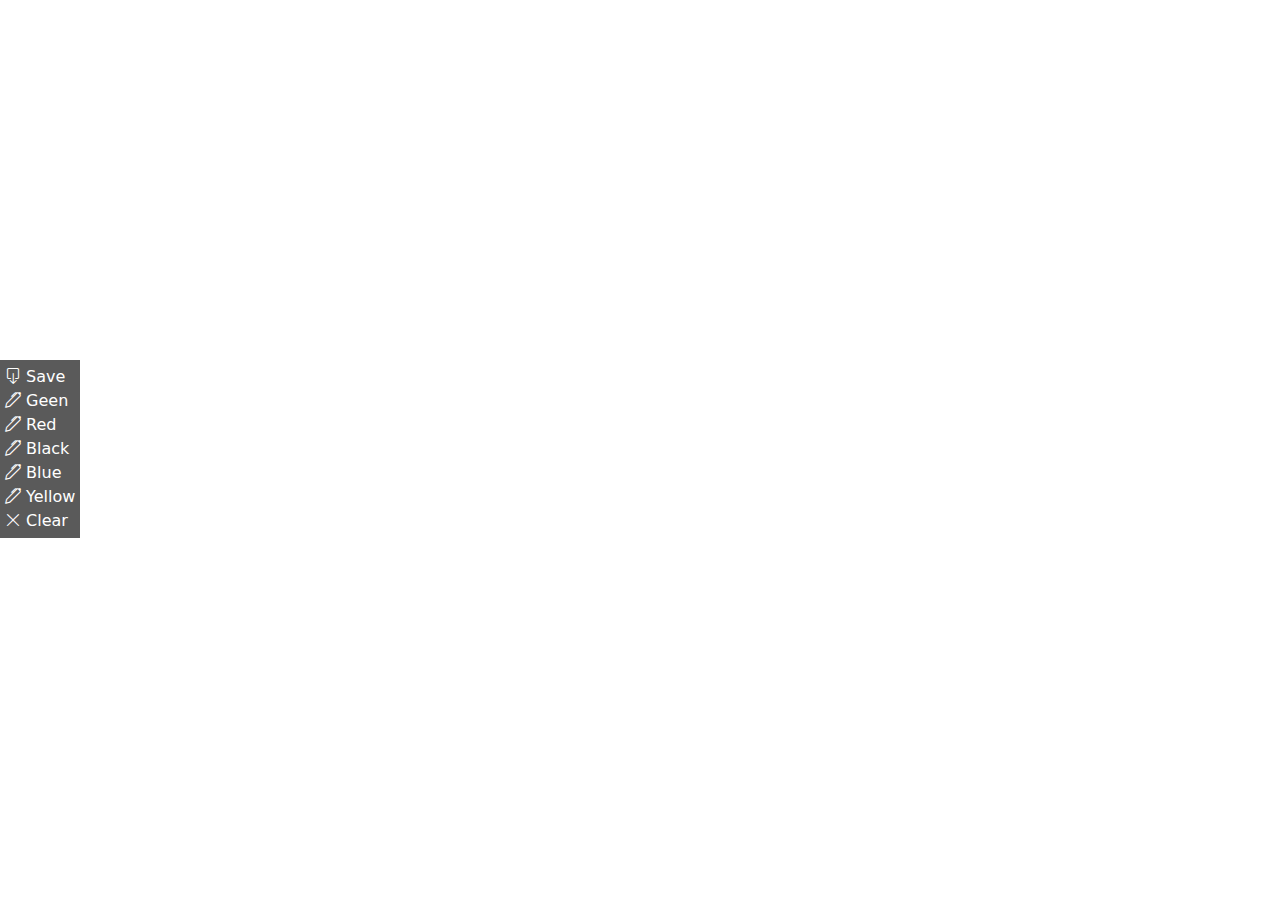
<file: index.html>
<!doctype html>
<html>
<head>
  <meta http-equiv="content-type" content="text/html;charset=UTF-8">
  <meta charset="utf-8">
  <meta name="viewport" content="width=device-width, initial-scale=1">
  <title>MY CANVAS</title>
  <link href="https://cdn.jsdelivr.net/npm/bootstrap@5.2.2/dist/css/bootstrap.min.css" rel="stylesheet" >
<link rel="stylesheet" href="https://cdn.jsdelivr.net/npm/bootstrap-icons@1.10.2/font/bootstrap-icons.css">
<link href="style.css" rel="stylesheet">
</head>
<body>
  <div class="menus">
  <ul class="menu-selector">
  <li class="Save"><i class="bi bi-box-arrow-down"></i> Save</li>
  <li class="Geen"><i class="bi bi-pen"></i> Geen</li>
  <li class="Red"><i class="bi bi-pen"></i> Red</li>
  <li class="Black"><i class="bi bi-pen"></i> Black</li>
  <li class="Blue"><i class="bi bi-pen"></i> Blue</li>
  <li class="Yellow"><i class="bi bi-pen"></i> Yellow</li>
  <!--<li class="Share"><i class="bi bi-share"></i> Share</li>-->
  <li class="Clear"><i class="bi bi-x-lg"></i> Clear</li>
  </ul>
  </div>
  	<script src="https://code.jquery.com/jquery-3.6.1.js" integrity="sha256-3zlB5s2uwoUzrXK3BT7AX3FyvojsraNFxCc2vC/7pNI=" crossorigin="anonymous"></script>
    <script src="jcanvas.min.js"></script>
      <script src="https://cdn.jsdelivr.net/npm/bootstrap@5.2.2/dist/js/bootstrap.bundle.min.js" ></script>
<script>
  let properties = {}

  const selectElement = document.querySelector('.menu-selector');
  selectElement.addEventListener('click', (event) => {
    selectElement.children.li;
  console.log('event.target.value:::::::::::',event.target.className)
  let selectedEvt = event.target.className;
  if(selectedEvt =="Geen"){
  properties.backgroudColor = "#00FF00";
  }else if(selectedEvt =="Red"){
  properties.backgroudColor = "#FF0000";
  }else if(selectedEvt =="Black"){
  properties.backgroudColor = "#000000";
  }else if(selectedEvt =="Blue"){
  properties.backgroudColor = "#0000FF";
  }else if(selectedEvt =="Yellow"){
  properties.backgroudColor = "#FFFF00";
  }else if(selectedEvt =="Save"){
  downloadCanvasAsImage()

  }else if(selectedEvt =="Clear"){
     clearCanvas()
  }else{
    console.log('WORKING ON OTHER EVENTS')
  }

  console.log('properties::::::>>',properties)
});
//let canvas = document.getElementById('thecanvas');
var canvas = document.createElement('canvas');
document.body.appendChild(canvas);
document.body.style.margin = 0;
canvas.style.position = 'fixed';
let ctx = canvas.getContext("2d");
resize();

function canvas_read_mouse(canvas, e) {
    let canvasRect = canvas.getBoundingClientRect();
    canvas.tc_x1 = canvas.tc_x2;
    canvas.tc_y1 = canvas.tc_y2;
    canvas.tc_x2 = e.clientX - canvasRect.left;
    canvas.tc_y2 = e.clientY - canvasRect.top;
}

function on_canvas_mouse_down(e) {
    canvas_read_mouse(canvas, e);
    canvas.tc_md = true;
}

function on_canvas_mouse_up(e) {
    canvas.tc_md = false;
}


//CANWAS FOR DESKTOP
function on_canvas_mouse_move(e) {
    canvas_read_mouse(canvas, e);
    if (canvas.tc_md && (canvas.tc_x1 !== canvas.tc_x2 || canvas.tc_y1 !== canvas.tc_y2)) {

        ctx.beginPath();
        ctx.lineWidth = 3; // CHANGE LINE WIDTH HERE
        ctx.lineCap = 'round';
        ctx.strokeStyle = properties.backgroudColor; //CHANGING THE BACKGROUND COLOR OF PEN
        ctx.moveTo(canvas.tc_x1, canvas.tc_y1);
        ctx.lineTo(canvas.tc_x2, canvas.tc_y2);
        ctx.stroke();
        let canvasImage = ctx.canvas.toDataURL();
      console.log('BASE 64::::::::>>',canvasImage)
    }
}

function canvas_read_touch(canvas, e) {
    let canvasRect = canvas.getBoundingClientRect();
    let touch = event.touches[0];
    canvas.tc_x1 = canvas.tc_x2;
    canvas.tc_y1 = canvas.tc_y2;
    canvas.tc_x2 = touch.pageX - document.documentElement.scrollLeft - canvasRect.left;
    canvas.tc_y2 = touch.pageY - document.documentElement.scrollTop - canvasRect.top;
}

function on_canvas_touch_start(e) {
    canvas_read_touch(canvas, e);
    canvas.tc_md = true;
}

function on_canvas_touch_end(e) {
    canvas.tc_md = false;
}

function on_canvas_touch_move(e) {
    canvas_read_touch(canvas, e);
    if (canvas.tc_md && (canvas.tc_x1 !== canvas.tc_x2 || canvas.tc_y1 !== canvas.tc_y2)) {
        //alert(`${canvas.tc_x1} ${canvas.tc_y1} ${canvas.tc_x2} ${canvas.tc_y2}`);
        let ctx = canvas.getContext("2d");
        ctx.beginPath();
        ctx.lineWidth = 3; // CHANGE LINE WIDTH HERE
        ctx.lineCap = 'round';
        ctx.strokeStyle = properties.backgroudColor; //CHANGING THE BACKGROUND COLOR OF PEN
        ctx.moveTo(canvas.tc_x1, canvas.tc_y1);
        ctx.lineTo(canvas.tc_x2, canvas.tc_y2);
        ctx.stroke();
        let canvasImage = ctx.canvas.toDataURL();
      console.log('BASE 64::::::::>>',canvasImage)
    }
}

// resize canvas
function resize() {
  ctx.canvas.width = window.innerWidth;
  ctx.canvas.height = window.innerHeight;
}

canvas.addEventListener('mousedown', (e) => { on_canvas_mouse_down(e) }, false);
canvas.addEventListener('mouseup', (e) => { on_canvas_mouse_up(e) }, false);
canvas.addEventListener('mousemove', (e) => { on_canvas_mouse_move(e) }, false);
canvas.addEventListener('touchstart', (e) => { on_canvas_touch_start(e) }, false);
canvas.addEventListener('touchend', (e) => { on_canvas_touch_end(e) }, false);
canvas.addEventListener('touchmove', (e) => { on_canvas_touch_move(e) }, false);
window.addEventListener('resize', resize);

function clearCanvas(){
console.log('CLEAR:::::::>>>',ctx)
ctx.clearRect(0,0,$('canvas')[0].width, $('canvas')[0].height);// CLEARING ALL CANVAS EVENT
}

function downloadCanvasAsImage(){
    let canvasImage = ctx.canvas.toDataURL('image/png');
    // this can be used to download any image from webpage to local disk
    let xhr = new XMLHttpRequest();
    xhr.responseType = 'blob';
    xhr.onload = function () {
        let a = document.createElement('a');
        a.href = window.URL.createObjectURL(xhr.response);
        a.download = new Date().toDateString()+'.png';
        a.style.display = 'none';
        document.body.appendChild(a);
        a.click();
        a.remove();
      };
      xhr.open('GET', canvasImage); // This is to download the canvas Image
      xhr.send();
}

</script>
</body></html>
</file>
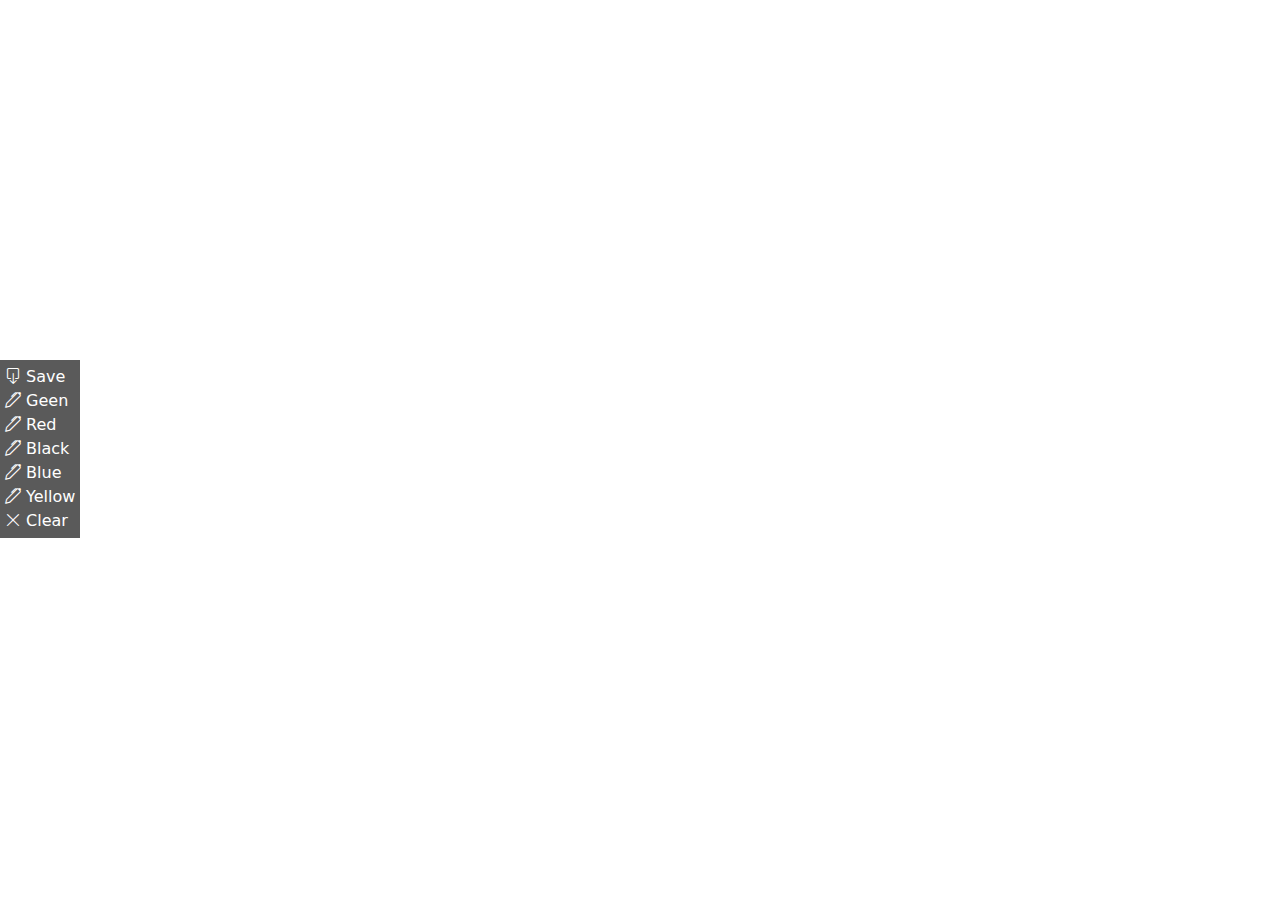
<file: index_without_touch.html>
<!doctype html>
<html lang="en">
  <head>
    <meta charset="utf-8">
    <meta name="viewport" content="width=device-width, initial-scale=1">
    <title>MY CANVAS</title>
    <link href="https://cdn.jsdelivr.net/npm/bootstrap@5.2.2/dist/css/bootstrap.min.css" rel="stylesheet" >
	<link rel="stylesheet" href="https://cdn.jsdelivr.net/npm/bootstrap-icons@1.10.2/font/bootstrap-icons.css">
	<link href="style.css" rel="stylesheet">
  </head>
  <body>

<div class="menus">
<ul class="menu-selector">
<li class="Save"><i class="bi bi-box-arrow-down"></i> Save</li>
<li class="Geen"><i class="bi bi-pen"></i> Geen</li>
<li class="Red"><i class="bi bi-pen"></i> Red</li>
<li class="Black"><i class="bi bi-pen"></i> Black</li>
<li class="Blue"><i class="bi bi-pen"></i> Blue</li>
<li class="Yellow"><i class="bi bi-pen"></i> Yellow</li>
<!--<li class="Share"><i class="bi bi-share"></i> Share</li>-->
<li class="Clear"><i class="bi bi-x-lg"></i> Clear</li>
</ul>
</div>
	<script src="https://code.jquery.com/jquery-3.6.1.js" integrity="sha256-3zlB5s2uwoUzrXK3BT7AX3FyvojsraNFxCc2vC/7pNI=" crossorigin="anonymous"></script>
	<script src="jcanvas.min.js"></script>
    <script src="https://cdn.jsdelivr.net/npm/bootstrap@5.2.2/dist/js/bootstrap.bundle.min.js" ></script>


  <script>
  // FOR COLOR CHNAGE

  let properties = {}

  const selectElement = document.querySelector('.menu-selector');
  selectElement.addEventListener('click', (event) => {
    selectElement.children.li;
  console.log('event.target.value:::::::::::',event.target.className)
  let selectedEvt = event.target.className;
  if(selectedEvt =="Geen"){
	properties.backgroudColor = "#00FF00";
  }else if(selectedEvt =="Red"){
	properties.backgroudColor = "#FF0000";
  }else if(selectedEvt =="Black"){
	properties.backgroudColor = "#000000";
  }else if(selectedEvt =="Blue"){
  properties.backgroudColor = "#0000FF";
  }else if(selectedEvt =="Yellow"){
  properties.backgroudColor = "#FFFF00";
  }else if(selectedEvt =="Save"){
	downloadCanvasAsImage()

  }else if(selectedEvt =="Clear"){
	   clearCanvas()
  }else{
    console.log('WORKING ON OTHER EVENTS')
  }

  console.log('properties::::::>>',properties)
});



// create canvas element and append it to document body
var canvas = document.createElement('canvas');
document.body.appendChild(canvas);

// some hotfixes... ( ≖_≖)
document.body.style.margin = 0;
canvas.style.position = 'fixed';

// get canvas 2D context and set him correct size
var ctx = canvas.getContext('2d');
resize();

// last known position
var pos = { x: 0, y: 0 };

window.addEventListener('resize', resize);
document.addEventListener('mousemove', draw);
document.addEventListener('mousedown', setPosition);
document.addEventListener('mouseenter', setPosition);

// new position from mouse event
function setPosition(e) {
  pos.x = e.clientX;
  pos.y = e.clientY;
}

// resize canvas
function resize() {
  ctx.canvas.width = window.innerWidth;
  ctx.canvas.height = window.innerHeight;
}

function draw(e) {
  // mouse left button must be pressed
  if (e.buttons !== 1) return;

  ctx.beginPath(); // begin

  ctx.lineWidth = 3; // CHANGE LINE WIDTH HERE
  ctx.lineCap = 'round';
  ctx.strokeStyle = properties.backgroudColor; //CHANGING THE BACKGROUND COLOR OF PEN

  ctx.moveTo(pos.x, pos.y); // from
  setPosition(e);
  ctx.lineTo(pos.x, pos.y); // to
console.log('ctx::::::::',ctx)
  ctx.stroke(); // draw it!
    let canvasImage = ctx.canvas.toDataURL();
	console.log('BASE 64::::::::>>',canvasImage)
}

function clearCanvas(){
console.log('CLEAR:::::::>>>',ctx)
ctx.clearRect(0,0,$('canvas')[0].width, $('canvas')[0].height);// CLEARING ALL CANVAS EVENT
}

function downloadCanvasAsImage(){
    let canvasImage = ctx.canvas.toDataURL('image/png');
    // this can be used to download any image from webpage to local disk
    let xhr = new XMLHttpRequest();
    xhr.responseType = 'blob';
    xhr.onload = function () {
        let a = document.createElement('a');
        a.href = window.URL.createObjectURL(xhr.response);
        a.download = new Date().toDateString()+'.png';
        a.style.display = 'none';
        document.body.appendChild(a);
        a.click();
        a.remove();
      };
      xhr.open('GET', canvasImage); // This is to download the canvas Image
      xhr.send();
}

  </script>


  </body>
</html>
</file>
<file: style.css>
.menus{
	display:inline-block;
}

.menus ul{
	position: fixed;
    top: 40%;
    z-index: 99999999999999;
    background: #5a5a5a;
    padding: 5px;
    list-style: none;
    color: white;
}

.menus ul li{
	cursor:pointer;
}

.sortable-handler {
  touch-action: none;
}
</file>
